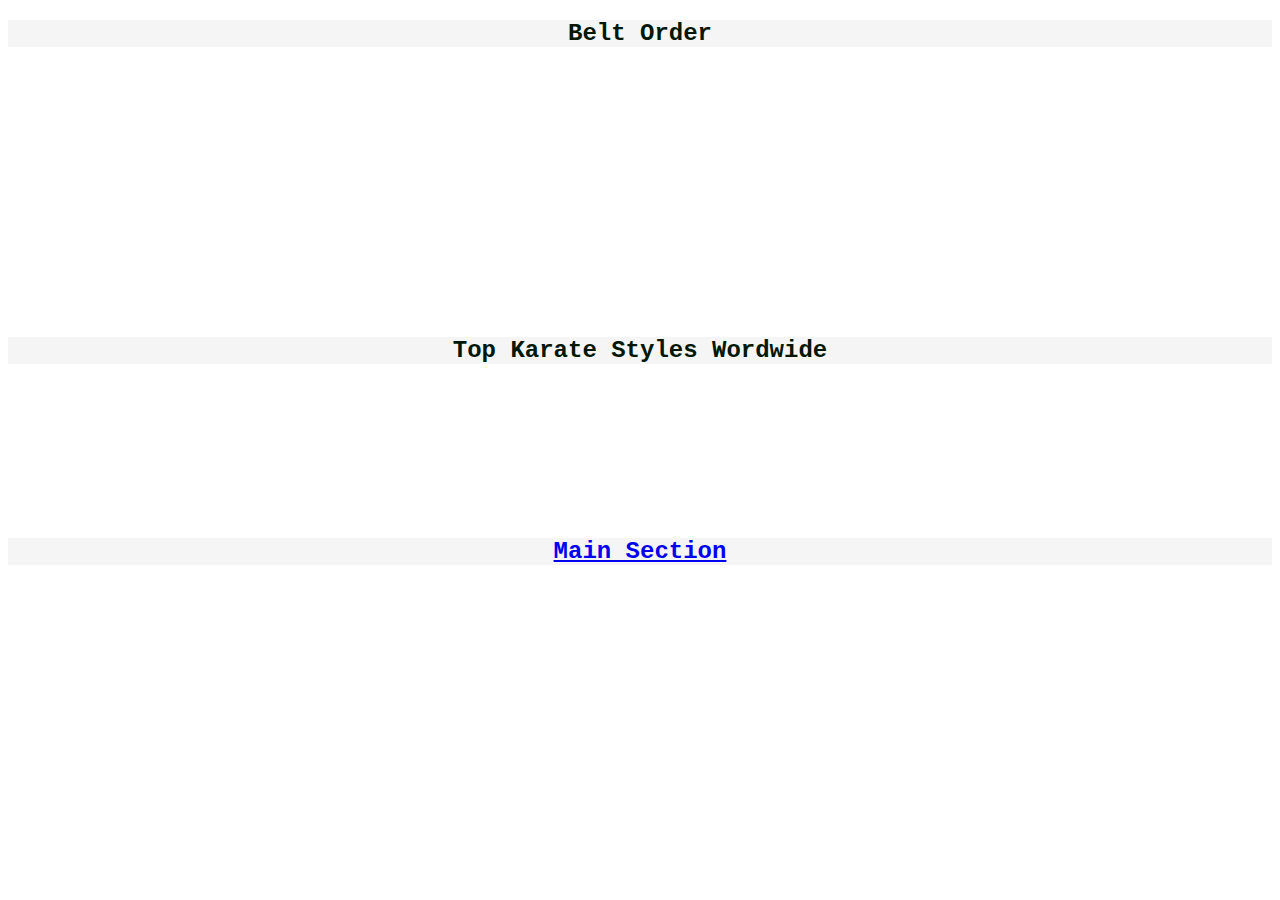
<file: linkedsite.html>
<!-- Oscar Champagne, 2025-04-30. This is my secondary statistics section for my Kyokushin Karate website. -->
<!DOCTYPE HTML>
<html>
    <head>
        <title>Linked Site</title>
        <meta charset="utf-8">

         <link rel="stylesheet" type="text/css" href="https://Happshiber.github.io/style.css">
        
    </head>
    <body>

       <h2><center>Belt Order</center></h2>

        <p><center class="nextwhite">This is the order of belts that they are obtained</center></p>

        <ol class="white">
            <li>White</li>
            <li>Orange</li>
            <li>Orange with Blue Stripe</li>
            <li>Blue</li>
            <li>Blue with Yellow Stripe</li>
            <li>Yellow</li>
            <li>Yellow with Green Stripe</li>
            <li>Green</li>
            <li>Green with Brown Stripe</li>
            <li>Brown</li>
            <li>Brown with Black Stripe</li>
            <li>Black</li>
        </ol>

    <h2><center>Top Karate Styles Wordwide</center></h2>
            
         <table class="white">
            <thead>
                <tr>
                    <th>Style</th>
                    <th># of practitioners</th>
                </tr>
            </thead>
            <tbody>
                <tr>
                    <th>Shotokan</th>
                    <th>20,000,000</th>
                </tr>
                <tr>
                    <th>Kyokushin</th>
                    <th>12,000,000</th>
                </tr>
                <tr>
                    <th>Goju-Ryu</th>
                    <th>10,000,000</th>
                </tr>
                <tr>
                    <th>Shito-Ryu</th>
                    <th>8,000,000</th>
                </tr>
                <tr>
                    <th>Wado-Ryu</th>
                    <th>7,000,000</th>
                </tr>
                
                
            </tbody>
            
        </table>

        <h2><center><a href=index.html> Main Section </a></center></h2>
        
    </body>
</html>
</file>
